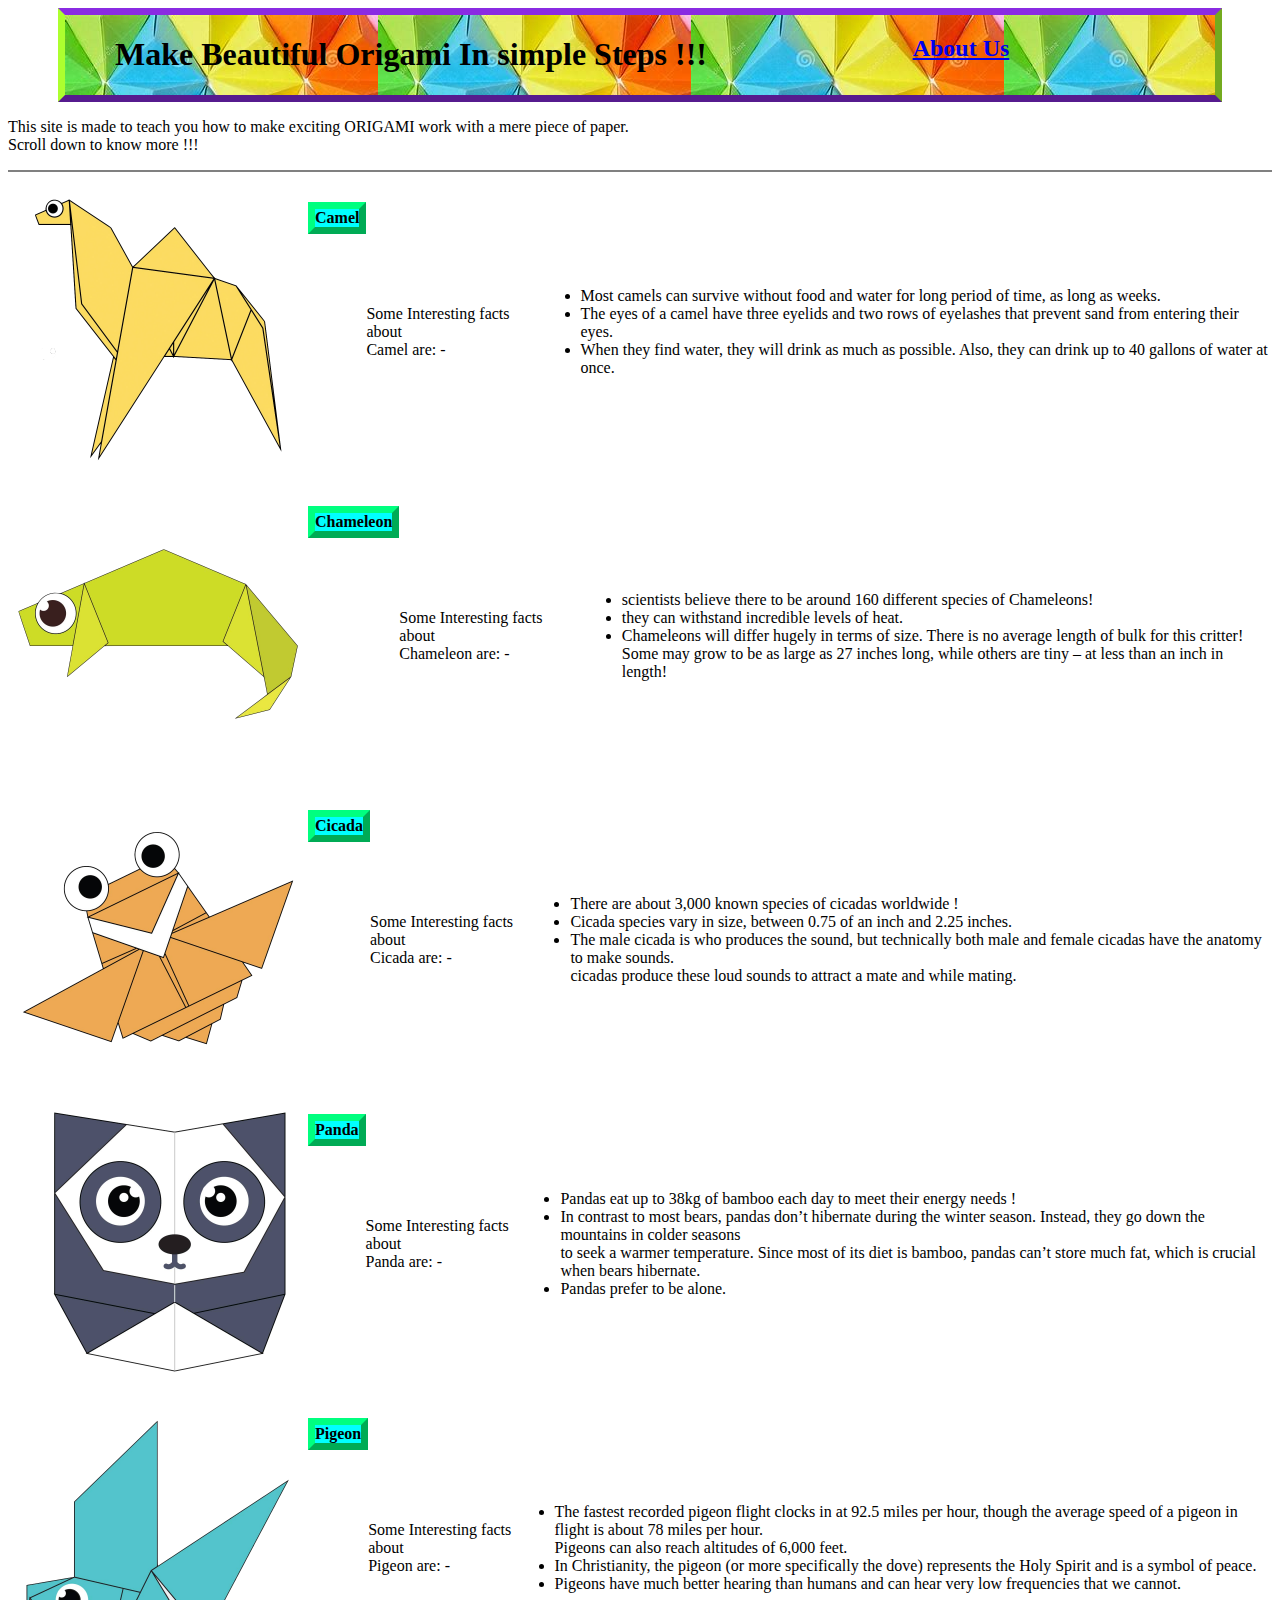
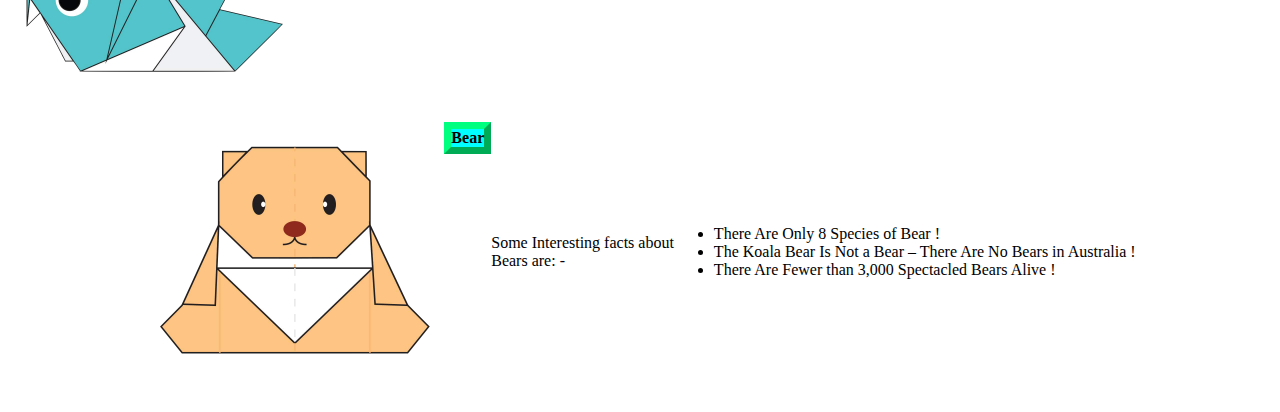
<file: index.html>
<!DOCTYPE html>

<html>
    <head>
        <title>Make Origami</title>
        <link href="style.css" rel="stylesheet">
    </head>
    <body>
        <div class="header">
            <h1>Make Beautiful Origami In simple Steps !!!</h1>
            <hr style="height:2px;border-width:0;color:gray;background-color:gray">
    
            <a href="About Us.html"><h2>About Us</h2></a>
            <hr style="height:2px;border-width:0;color:gray;background-color:gray">
        </div>

        <p>This site is made to teach you how to make exciting ORIGAMI work with a mere piece of paper.<br>
            Scroll down to know more !!!</p>
            <hr style="height:2px;border-width:0;color:gray;background-color:gray">

        <div class="content">        
                <div class="origami">
                    <a href="http://origami.me/camel/"><img src="Images/camel.png" width="300" height="300" alt="Camel Origami"></a>
                    <h4>Camel</h4>
                    <p>Some Interesting facts about<br>Camel are: -
                        <ul>
                            <li>Most camels can survive without food and water for long period of time, as long as weeks.</li>
                            <li>The eyes of a camel have three eyelids and two rows of eyelashes that prevent sand from entering their eyes.</li>
                            <li>When they find water, they will drink as much as possible. Also, they can drink up to 40 gallons of water at once.</li>
                        </ul>
                    </p>
                </div>
        
                <div class="origami">
                    <a href="http://origami.me/chameleon/"><img src="Images/chameleon.png" width="300" height="300" alt="Chameleon Origami"></a>
                    <h4>Chameleon</h4>
                    <p>Some Interesting facts about<br>Chameleon are: -
                        <ul>
                            <li>scientists believe there to be around 160 different species of Chameleons!</li>
                            <li>they can withstand incredible levels of heat.</li>
                            <li>Chameleons will differ hugely in terms of size. There is no average length of bulk for this critter!<br>
                                Some may grow to be as large as 27 inches long, while others are tiny – at less than an inch in length!</li>
                        </ul>
                    </p>
                </div>
        
                <div class="origami">
                    <a href="http://origami.me/flying-cicada/"><img src="Images/cicada.png" width="300" height="300" alt="Cicada Origami"></a>
                    <h4>Cicada</h4>
                    <p>Some Interesting facts about<br>Cicada are: -
                        <ul>
                            <li>There are about 3,000 known species of cicadas worldwide !</li>
                            <li>Cicada species vary in size, between 0.75 of an inch and 2.25 inches.</li>
                            <li>The male cicada is who produces the sound, but technically both male and female cicadas have the anatomy to make sounds.<br>
                                cicadas produce these loud sounds to attract a mate and while mating.</li>
                        </ul>
                    </p>
                </div>
        
                <div class="origami">
                    <a href="http://origami.me/panda/"><img src="Images/panda.png" width="300" height="300" alt="Panda Origami"></a>
                    <h4>Panda</h4>
                    <p>Some Interesting facts about<br>Panda are: -
                        <ul>
                            <li>Pandas eat up to 38kg of bamboo each day to meet their energy needs !</li>
                            <li>In contrast to most bears, pandas don’t hibernate during the winter season. Instead, they go down the mountains in colder seasons<br>
                                to seek a warmer temperature. Since most of its diet is bamboo, pandas can’t store much fat, which is crucial when bears hibernate.</li>
                            <li>Pandas prefer to be alone.</li>    
                        </ul>
                    </p>
                </div>
        
                <div class="origami">
                    <a href="http://origami.me/pigeon/"><img src="Images/pigeon.png" width="300" height="300" alt="Pigeon Origami"></a>
                    <h4>Pigeon</h4>
                    <p>Some Interesting facts about<br>Pigeon are: -
                        <ul>
                            <li>The fastest recorded pigeon flight clocks in at 92.5 miles per hour, though the average speed of a pigeon in flight is about 78 miles per hour.<br>
                                Pigeons can also reach altitudes of 6,000 feet.</li>
                            <li>In Christianity, the pigeon (or more specifically the dove) represents the Holy Spirit and is a symbol of peace.</li>
                            <li>Pigeons have much better hearing than humans and can hear very low frequencies that we cannot.</li>
                        </ul>
                    </p>
                </div>
        
                <div class="origami">
                    <a href="http://origami.me/teddy-bear/"><img src="Images/teddy.png" width="300" height="300" alt="Teddy Origami"></a>
                    <h4>Bear</h4>
                    <p>Some Interesting facts about<br>Bears are: -
                        <ul>
                            <li>There Are Only 8 Species of Bear !</li>
                            <li>The Koala Bear Is Not a Bear – There Are No Bears in Australia !</li>
                            <li>There Are Fewer than 3,000 Spectacled Bears Alive !</li>
                        </ul>
                    </p>
                </div>
        </div>
    </body>
</html>
</file>
<file: style.css>
.header{
    display: flex;

    border-style: outset;
    border-color: blueviolet greenyellow;
    border-width: 7px;

    background-image: url(Images/back.png);

    padding-left: 50px;
    margin-left: 50px;
    margin-right: 50px;
}

.content{
    display: flex;
    flex-wrap: wrap;
    justify-content: space-evenly;
}

.origami{
    display: flex;
    justify-content: left;
}

h4{
    border-style: outset;
    border-color: springgreen;
    border-width: 7px;

    background-color: cyan;

    margin-bottom: 250px;

    align-self: center;
}

p{
    align-self: center;
}

ul{
    align-self: center;
}

a:hover{
    color: rgb(150, 107, 29);
}
</file>
